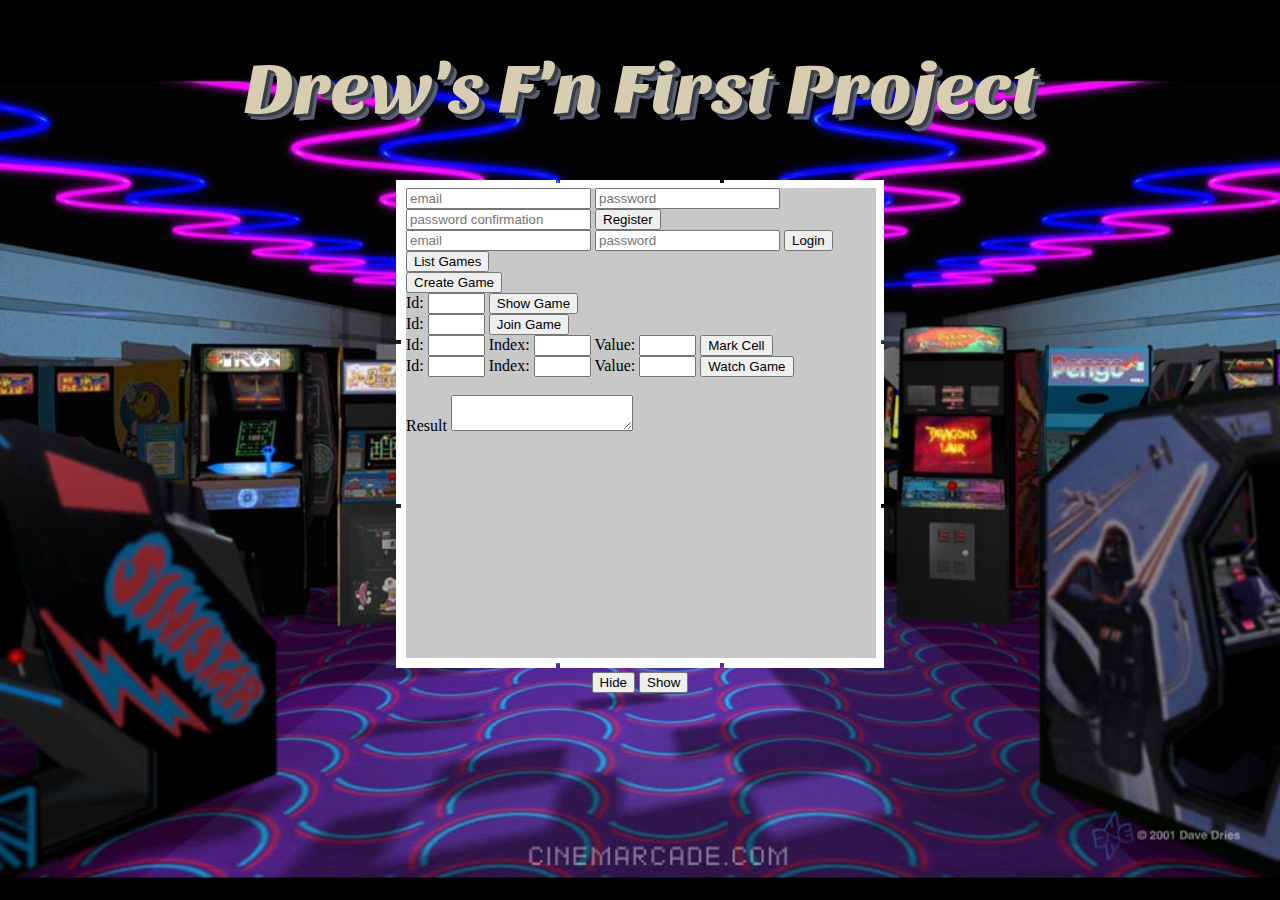
<file: index.html>
<!DOCTYPE HTML>

<html>

    <head>

        <link rel="stylesheet" type="text/css" href="TTT.css"/>
        <script src="jquery-2.1.4.min.js"></script>
        <script src="index.js" type="text/javascript" charset="utf-8" async defer></script>
        <script src='TTT.js'></script>
        <link href='http://fonts.googleapis.com/css?family=Sansita+One' rel='stylesheet'>
        <h1> Drew's F'n First Project</h1>

    </head>

    <body>

        <div id ="gameArea">



            <canvas class="square" id = "canvas1"  width="150" height="150" style="border:5px solid white" onclick="canvasClicked(1)"></canvas>

            <canvas class="square" id = "canvas2"  width="150" height="150" style="border:5px solid white" onclick="canvasClicked(2)"></canvas>

            <canvas class="square" id = "canvas3"  width="150" height="150" style="border:5px solid white" onclick="canvasClicked(3)"></canvas><br/>

            <canvas class="square" id = "canvas4"  width="150" height="150" style="border:5px solid white" onclick="canvasClicked(4)"></canvas>

            <canvas class="square" id = "canvas5"  width="150" height="150" style="border:5px solid white" onclick="canvasClicked(5)"></canvas>

            <canvas class="square" id = "canvas6"  width="150" height="150" style="border:5px solid white" onclick="canvasClicked(6)"></canvas><br/>

            <canvas class="square" id = "canvas7"  width="150" height="150" style="border:5px solid white" onclick="canvasClicked(7)"></canvas>

            <canvas class="square" id = "canvas8"  width="150" height="150" style="border:5px solid white" onclick="canvasClicked(8)"></canvas>

            <canvas class="square" id = "canvas9"  width="150" height="150" style="border:5px solid white" onclick="canvasClicked(9)"></canvas>

        </div>


        <div id="game-register" >

            <form id="register">
                <input name="email" type="text" placeholder="email">
                <input name="password" type="password" placeholder="password">
                <input name="password_confirmation" type="password" placeholder="password confirmation">
                <input name="register" type="submit" value="Register">
            </form>
            <form id="login">
                <input name="email" type="text" placeholder="email">
                <input name="password" type="password" placeholder="password">
                <input name="login" type="submit" value="Login">
            </form>
            <form id="list-games">
                <input name="list-games" type="submit" value="List Games">
                <input class="token" name="token" type="hidden">
            </form>
            <form id="create-game">
                <input name="create-game" type="submit" value="Create Game">
                <input class="token" name="token" type="hidden">
            </form>
            <form id="show-game">
                <label for="show-id">Id:</label>
                <input id="show-id" type="text" size="4">
                <input name="show-game" type="submit" value="Show Game">
                <input class="token" name="token" type="hidden">
            </form>
            <form id="join-game">
                <label for="join-id">Id:</label>
                <input id="join-id" type="text" size="4">
                <input name="join-game" type="submit" value="Join Game">
                <input class="token" name="token" type="hidden">
            </form>
            <form id="mark-cell">
                <label for="mark-id">Id:</label>
                <input id="mark-id" type="text" size="4">
                <label for="mark-index">Index:</label>
                <input name="index" id="mark-index" type="text" size="4">
                <label for="mark-value">Value:</label>
                <input name="value" id="mark-value" type="text" size="4">
                <input name="mark-cell" type="submit" value="Mark Cell">
                <input class="token" name="token" type="hidden">
            </form>
            <form id="watch-game">
                <label for="watch-id">Id:</label>
                <input id="watch-id" type="text" size="4">
                <label for="watch-index">Index:</label>
                <input name="index" id="watch-index" type="text" size="4">
                <label for="watch-value">Value:</label>
                <input name="value" id="watch-value" type="text" size="4">
                <input name="watch-game" type="submit" value="Watch Game">
                <input class="token" name="token" type="hidden">
            </form>
            <br>
            <label for="result">Result</label>

            <textarea id="result"></textarea>
         </div>
            <button id="Hide">Hide</button>
            <button id="Show">Show</button>
    </body>

</html>
</file>
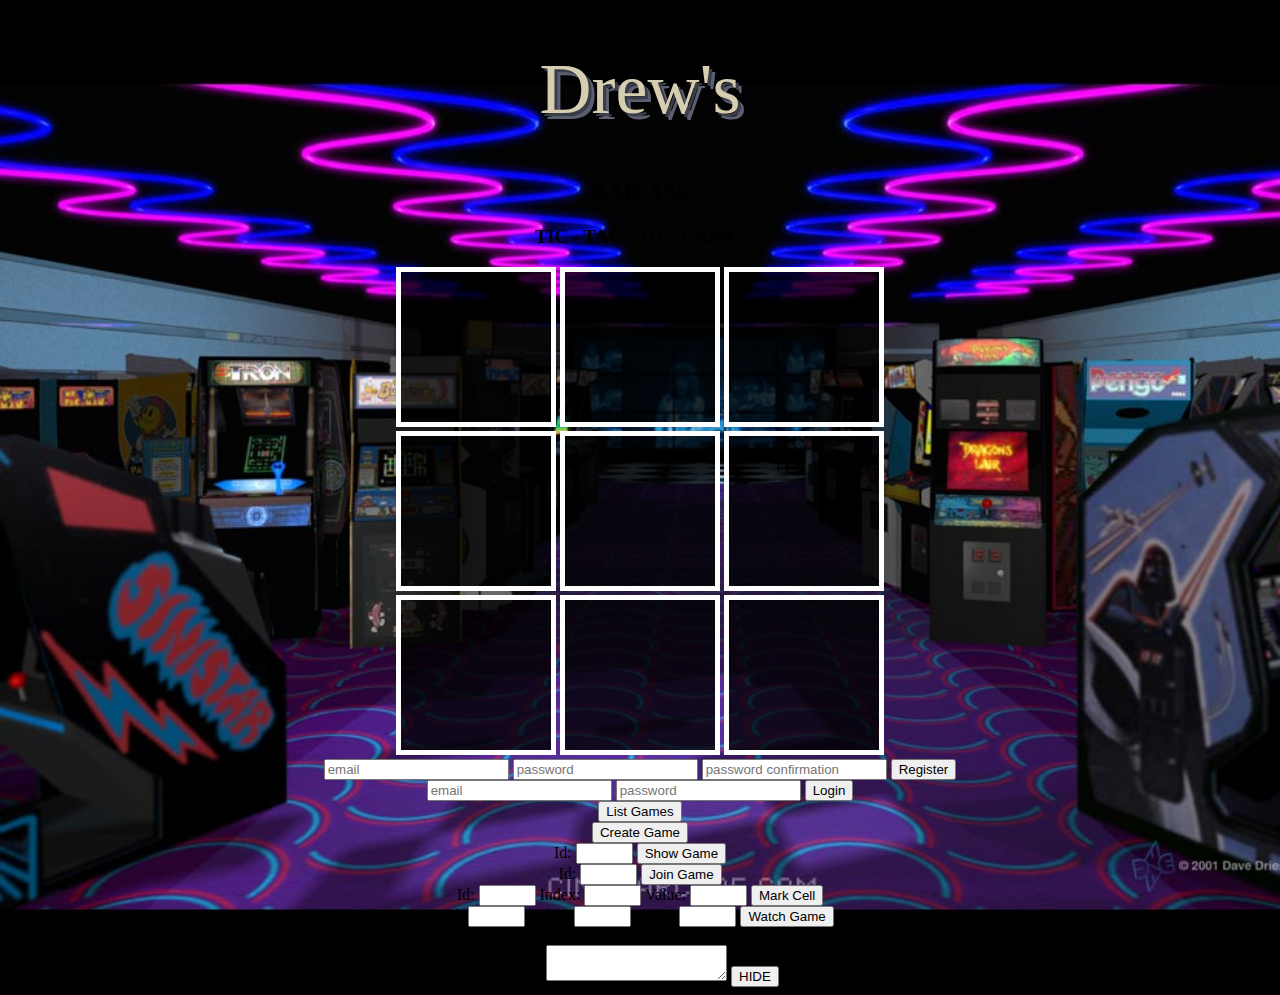
<file: YT.TTT.html>
<!DOCTYPE HTML>

<html>

    <head>

        <link rel="stylesheet" type="text/css" href="TTT.css"/>
        <script src="index.js" type="text/javascript" charset="utf-8" async defer></script>

    </head>

    <body>

        <div id ="gameArea">

            <h1>Drew's</h1><h2>BAD ASS</h2><h3> TIC - TAC - TOE GAME!</h3>

            <canvas class="square" id = "canvas1"  width="150" height="150" style="border:5px solid white" onclick="canvasClicked(1)"></canvas>

            <canvas class="square" id = "canvas2"  width="150" height="150" style="border:5px solid white" onclick="canvasClicked(2)"></canvas>

            <canvas class="square" id = "canvas3"  width="150" height="150" style="border:5px solid white" onclick="canvasClicked(3)"></canvas><br/>

            <canvas class="square" id = "canvas4"  width="150" height="150" style="border:5px solid white" onclick="canvasClicked(4)"></canvas>

            <canvas class="square" id = "canvas5"  width="150" height="150" style="border:5px solid white" onclick="canvasClicked(5)"></canvas>

            <canvas class="square" id = "canvas6"  width="150" height="150" style="border:5px solid white" onclick="canvasClicked(6)"></canvas><br/>

            <canvas class="square" id = "canvas7"  width="150" height="150" style="border:5px solid white" onclick="canvasClicked(7)"></canvas>

            <canvas class="square" id = "canvas8"  width="150" height="150" style="border:5px solid white" onclick="canvasClicked(8)"></canvas>

            <canvas class="square" id = "canvas9"  width="150" height="150" style="border:5px solid white" onclick="canvasClicked(9)"></canvas>

        </div>
        <script src='TTT.js'>

        </script>

        <div id = "gameRegister">

            <form id="register">
                <input name="email" type="text" placeholder="email">
                <input name="password" type="password" placeholder="password">
                <input name="password_confirmation" type="password" placeholder="password confirmation">
                <input name="register" type="submit" value="Register">
            </form>
            <form id="login">
                <input name="email" type="text" placeholder="email">
                <input name="password" type="password" placeholder="password">
                <input name="login" type="submit" value="Login">
            </form>
            <form id="list-games">
                <input name="list-games" type="submit" value="List Games">
                <input class="token" name="token" type="hidden">
            </form>
            <form id="create-game">
                <input name="create-game" type="submit" value="Create Game">
                <input class="token" name="token" type="hidden">
            </form>
            <form id="show-game">
                <label for="show-id">Id:</label>
                <input id="show-id" type="text" size="4">
                <input name="show-game" type="submit" value="Show Game">
                <input class="token" name="token" type="hidden">
            </form>
            <form id="join-game">
                <label for="join-id">Id:</label>
                <input id="join-id" type="text" size="4">
                <input name="join-game" type="submit" value="Join Game">
                <input class="token" name="token" type="hidden">
            </form>
            <form id="mark-cell">
                <label for="mark-id">Id:</label>
                <input id="mark-id" type="text" size="4">
                <label for="mark-index">Index:</label>
                <input name="index" id="mark-index" type="text" size="4">
                <label for="mark-value">Value:</label>
                <input name="value" id="mark-value" type="text" size="4">
                <input name="mark-cell" type="submit" value="Mark Cell">
                <input class="token" name="token" type="hidden">
            </form>
            <form id="watch-game">
                <label for="watch-id">Id:</label>
                <input id="watch-id" type="text" size="4">
                <label for="watch-index">Index:</label>
                <input name="index" id="watch-index" type="text" size="4">
                <label for="watch-value">Value:</label>
                <input name="value" id="watch-value" type="text" size="4">
                <input name="watch-game" type="submit" value="Watch Game">
                <input class="token" name="token" type="hidden">
            </form>
            <br>
            <label for="result">Result</label>
            <textarea id="result"></textarea>
            <button>HIDE</button>

        </div>

    </body>

</html>
</file>
<file: TTT.css>
body{
    text-align: center;
    background-image: url("slack-imgs.jpg");
    background-size: cover;

}

#gameArea{
    position: relative;
    width:auto;
    height:auto;
}

h1 {
    color: #d7ceb2;
    font: 72px 'Sansita One';
    text-align: center;
    text-shadow: 3px 3px 0px #393D48, 6px 6px 0px #5c5f72;
}


.square:hover{
    background-color: rgba(251,7,253,0.8);

}
canvas{
    position:relative;

    -webkit-animation:canvasAnimation 10s;

    background-color: rgba(0,0,0,0.8);
}

@-webkit-keyframes canvasAnimation {

    0%   {-webkit-transform:rotate(90deg);left:0px; top:0px;}
}

@-webkit-keyframes h1Animation {

    0%   {-webkit-transform:rotate(0deg)}
    25%   {-webkit-transform:rotate(90deg)}
    50%  {-webkit-transform:rotate(180deg)}
    75%  {-webkit-transform:rotate(270deg)}
    100%  { -webkit-transform:rotate(360deg)}
}

@-webkit-keyframes h2Animation{

    0%   {-webkit-transform: scale(1,2);}
    25%   {-webkit-transform: scale(2,3);}
    50%  {-webkit-transform: scale(3,4);}
    75%  {-webkit-transform: scale(4,5);}
    100%  { -webkit-transform: scale(0,0);}
}

@-webkit-keyframes h3Animation{

    0%   {-webkit-transform: scale(0,0);}
    50% {-webkit-transform: scale(0,0);}
    100%  {-webkit-transform: scale(100,100);}
}

#game-register{
    position: absolute;
    left: 401px;
    top: 183px;
    z-index: 5;
    text-align: left;
    border: 5px solid white;
    background-color: #C8C8C8;
    height: 470px;
    width: 470px;
}

.hide {
    display: none;
}

.show {
    display: block;
}
</file>
